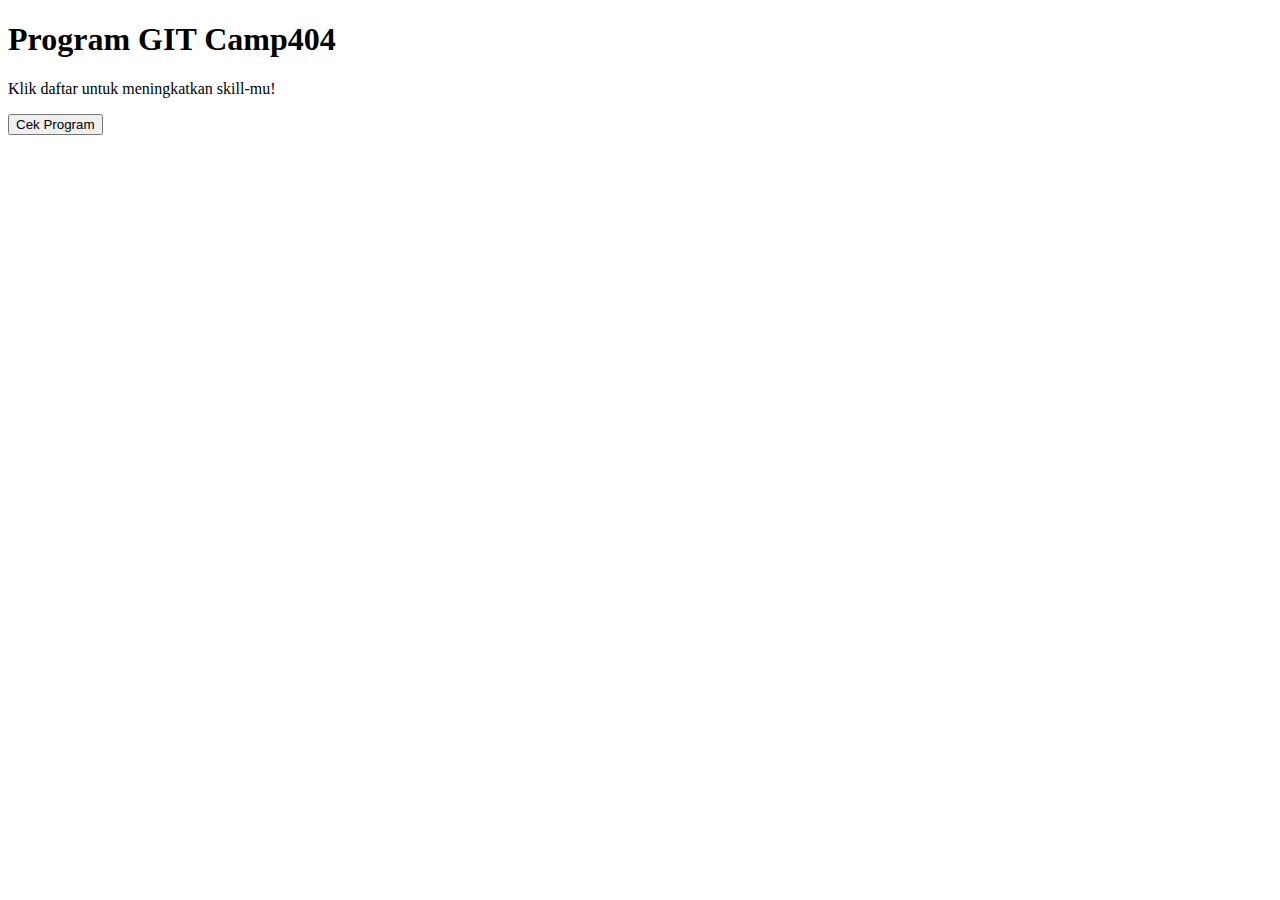
<file: index.html>
<!DOCTYPE html>
<html>
<head>
	<meta charset="utf-8">
	<meta name="viewport" content="width=device-width, initial-scale=1">
	<title>Latihan GIT</title>
</head>
<body>
	<h1>Program GIT Camp404</h1>
	<p>Klik daftar untuk meningkatkan skill-mu!</p>
	<button onclick="cekProgram()">Cek Program</button>
	<div id="program" style="visibility: hidden;">
		<table border="1">
			<tr>
				<td>Program</td>
				<td>Waktu</td>
				<td>Daftar Program</td>
			</tr>
			<tr>
				<td>GIT Personal Project</td>
				<td>20 Desember 2020</td>
				<td><button>Daftar</button></td>
			</tr>
		</table>
	</div>
	<script type="text/javascript">
		function cekProgram() {
			document.getElementById("program").style.visibility = "visible"
		}
	</script>
</body>
</html>
</file>
